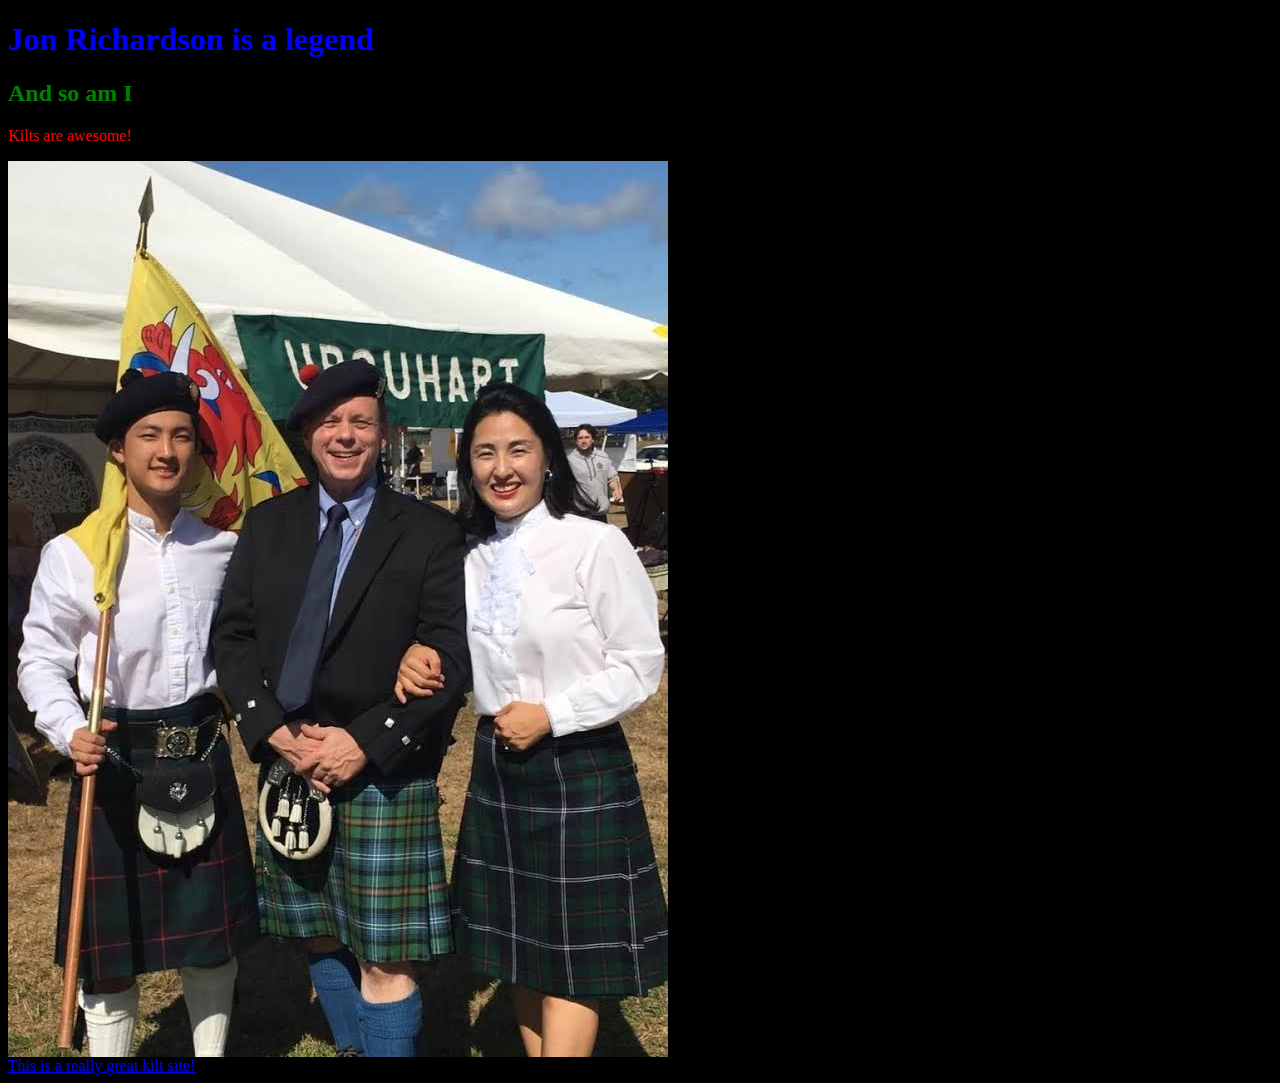
<file: index.html>
<!DOCTYPE html>
<html lang="en" dir="ltr">
  <head>
    <meta charset="utf-8">
    <title>Tartan Comparison</title>
    <link rel="stylesheet" href="styles.css">
  </head>
  <body>
<h1>Jon Richardson is a legend</h1>
<h2>And so am I</h2>
<p>Kilts are awesome!</p>
<img src="IMG_1878.jpeg" alt="Urquhart chief and family">
<a href="http://www.xmarksthescot.com/forum/forum.php" target="_blank">This is a really great kilt site!</a>
  </body>
</html>
</file>
<file: styles.css>
body{
  background-color: black;
}
h1 {
  color: blue;
}

h2 {
  color: green;
}

p{
  color: red;
}

img{
  display: block;
}
</file>
